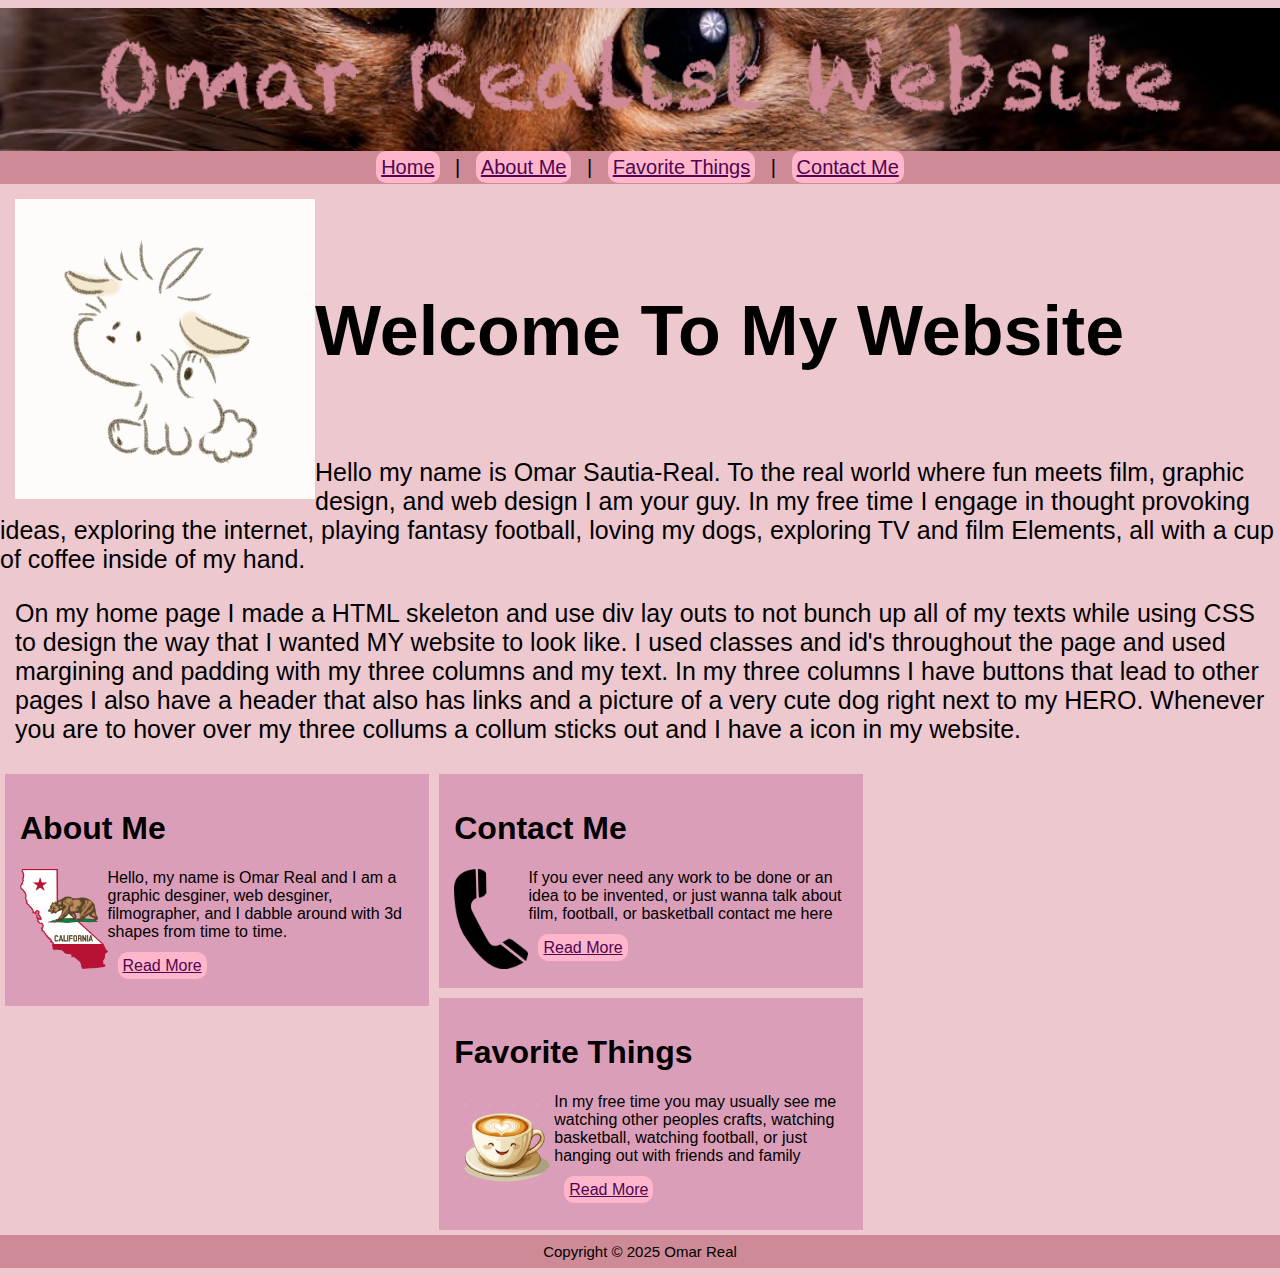
<file: index.html>
<!DOCTYPE html>
<html>
<head>
<style>
</style>
	<link rel="stylesheet" type="text/css" href="mystyle.css">	
	  <link rel="icon" type="image/x-icon" href="photos/maltipoo.jpeg">


</head>
<body>
<div id= "omar"> <img src="photos/headertext.png" width="100%"  alt=""/></div>
	<div id="guide"><a href="index.html">Home</a> | <a href="aboutme.html">About Me</a> | <a href="favoritething.html">Favorite Things</a> | <a href="contactme.html">Contact Me</a></div>
<div style="padding: 15px;"><div margining= "15px" padding="15px"><img src="photos/giphypuppy.gif" alt="babbbbbbyyyy doggyyyy" height="300" class="gipph" style="float:left"></div></div>
	<div id="titles2"><h1>Welcome To My Website</h1></div>
	<div id="normaltext"><p>Hello my name is Omar Sautia-Real. To the real world where fun meets film, graphic design, and web design I am your guy. In my free time I engage in thought provoking ideas, exploring the internet, playing fantasy football, loving my dogs, exploring TV and film Elements, all with a cup of coffee inside of my hand.&nbsp;</p></div>
		<div id="normaltext2"><p>On my home page I made a HTML skeleton and use div lay outs to not bunch up all of my texts while using CSS to design the way that I wanted MY website to look like. I used classes and id's throughout the page and used margining and padding with my three columns and my text. In my three columns I have buttons that lead to other pages I also have a header that also has links and a picture of a very cute dog right next to my HERO. Whenever you are to hover over my three collums a collum sticks out and I have a icon in my website.
</p></div>
<div style="clear: both;"></div>
<div class="threecollums">
  <h1>About Me</h1> 	
	<img src="photos/cali.webp" alt="cali" height="100" style="float:left" >
		<div margining= "15px">Hello, my name is Omar Real and I am a graphic desginer, web desginer, filmographer, and I dabble around with 3d shapes from time to time.</div>
	<p><a href="aboutme.html">Read More</a></p>
</div>
<div class="threecollums">
  <h1> Contact Me</h1> 	
	<img src="photos/phone.png" alt="phone" height="100" style="float:left">
	If you ever need any work to be done or an idea to be invented, or just wanna talk about film, football, or basketball contact me here 
	<p><a href="contactme.html"> Read More</a></p>
</div>
<div class="threecollums">
  <h1>Favorite Things</h1> <img src="photos/coffee.png" alt="coffee" height="100" style="float:left" >
	In my free time you may usually see me watching other peoples crafts, watching basketball, watching football, or just hanging out with friends and family
	<p><a href="favoritethings.html">Read More</a></p>
</div>
		<div style="clear: both;"></div>
<div id= "footer" >Copyright &copy; 2025 Omar Real</div>
</body>
</html>
</file>
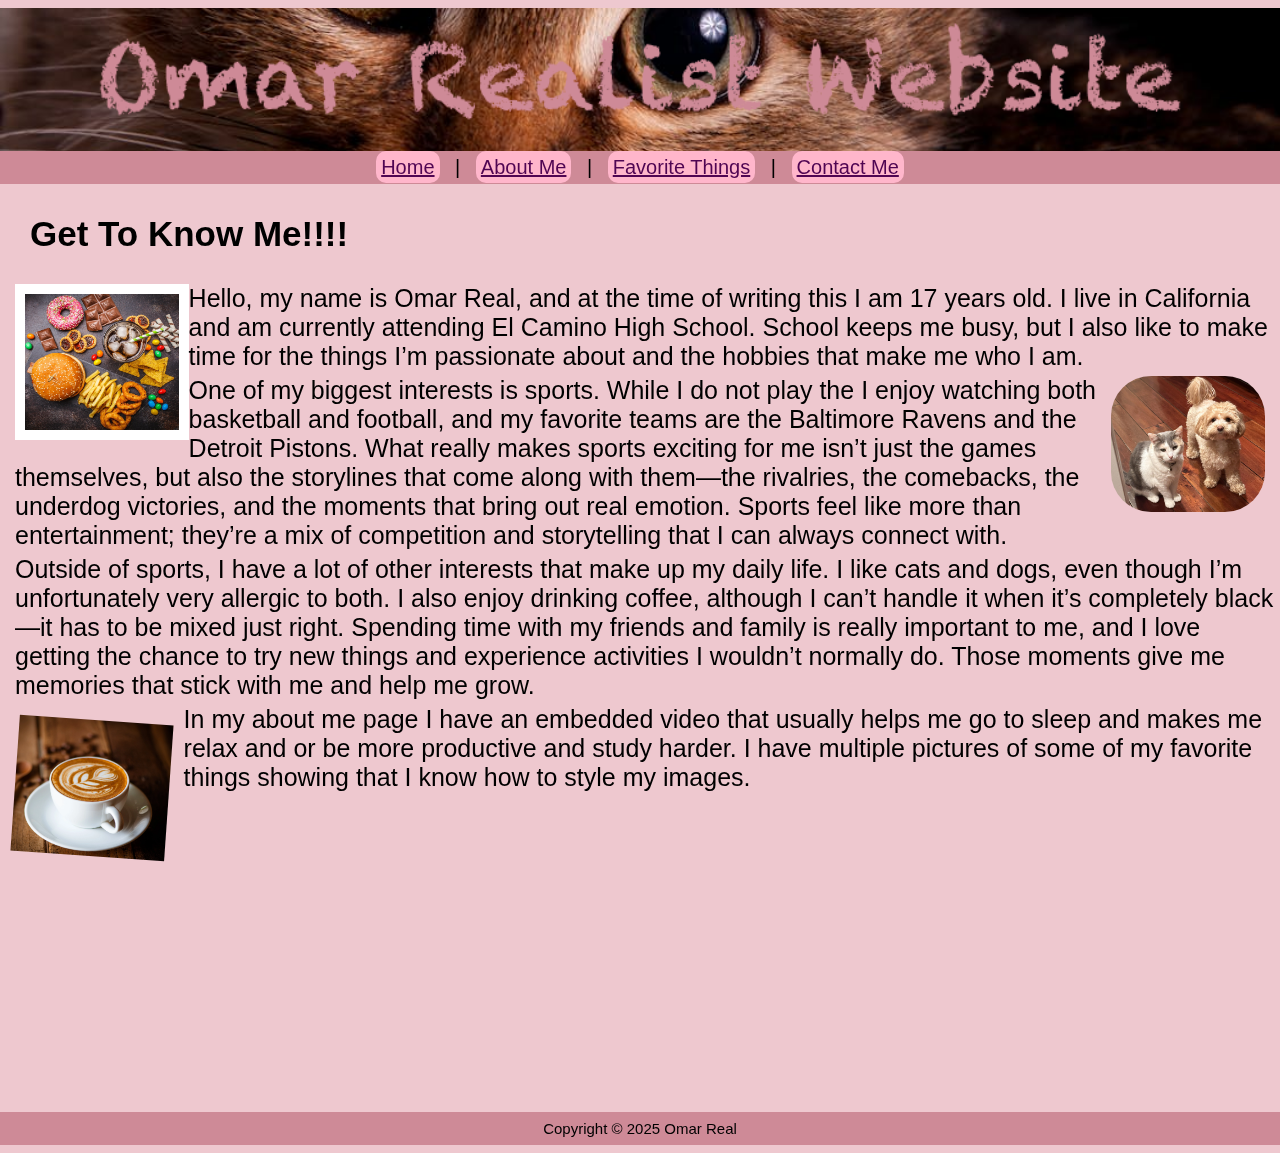
<file: aboutme.html>
<!DOCTYPE html>
<html>
<head>
<style>
</style>
	<link rel="stylesheet" type="text/css" href="mystyle.css">	
	  <link rel="icon" type="image/x-icon" href="photos/maltipoo.jpeg">
</head>
<body>
<div id= "omar"> <img src="photos/headertext.png" width="100%"  alt=""/></div>
<div id="guide"><a href="index.html">Home</a> | <a href="aboutme.html">About Me</a> | <a href="favoritethings.html">Favorite Things</a> | <a href="contactme.html">Contact Me</a></div>
	<h1 id="titles2">Get To Know Me!!!!</h1>
	<img src="photos/Foods.png" alt="foody" width="12%" style="float:left; margin-left:15px; border: 10px solid white">
	
<div class="whatthe" style="padding-left:15px;"> Hello, my name is Omar Real, and at the time of writing this I am 17 years old. I live in California and am currently attending El Camino High School. School keeps me busy, but I also like to make time for the things I’m passionate about and the hobbies that make me who I am. </div>
<img src="photos/babies.png" alt="babies" width="12%" style="float:right; margin-right: 15px; border-radius: 40px">

<div class="whatthe">One of my biggest interests is sports. While I do not play the   I enjoy watching both basketball and football, and my favorite teams are the Baltimore Ravens and the Detroit Pistons. What really makes sports exciting for me isn’t just the games themselves, but also the storylines that come along with them—the rivalries, the comebacks, the underdog victories, and the moments that bring out real emotion. Sports feel like more than entertainment; they’re a mix of competition and storytelling that I can always connect with.</div>
<div class= "whatthe">Outside of sports, I have a lot of other interests that make up my daily life. I like cats and dogs, even though I’m unfortunately very allergic to both. I also enjoy drinking coffee, although I can’t handle it when it’s completely black—it has to be mixed just right. Spending time with my friends and family is really important to me, and I love getting the chance to try new things and experience activities I wouldn’t normally do. Those moments give me memories that stick with me and help me grow.</div>
<img src="photos/aboutmecoffee.png" alt="coffee" width="12%" style="float:left; margin: 15px; transform: rotate(4deg);">
	<div class= "whatthe">In my about me page I have an embedded video that usually helps me go to sleep and makes me relax and or be more productive and study harder. I have multiple pictures of some of my favorite things showing that I know how to style my images.</div>
<iframe width="560" height="315" src="https://www.youtube.com/embed/R0PMYEeTH3A?si=EE5V857t4lkz8lru" title="YouTube video player" frameborder="0" allow="accelerometer; autoplay; clipboard-write; encrypted-media; gyroscope; picture-in-picture; web-share" referrerpolicy="strict-origin-when-cross-origin" allowfullscreen style="float: right; margin-right: 15px"></iframe>
<div style="text-align: center"><p></p></div>
	<div style="clear: both;"></div>
<div id="footer">Copyright &copy; 2025 Omar Real</div>
</body>
</html>
</file>
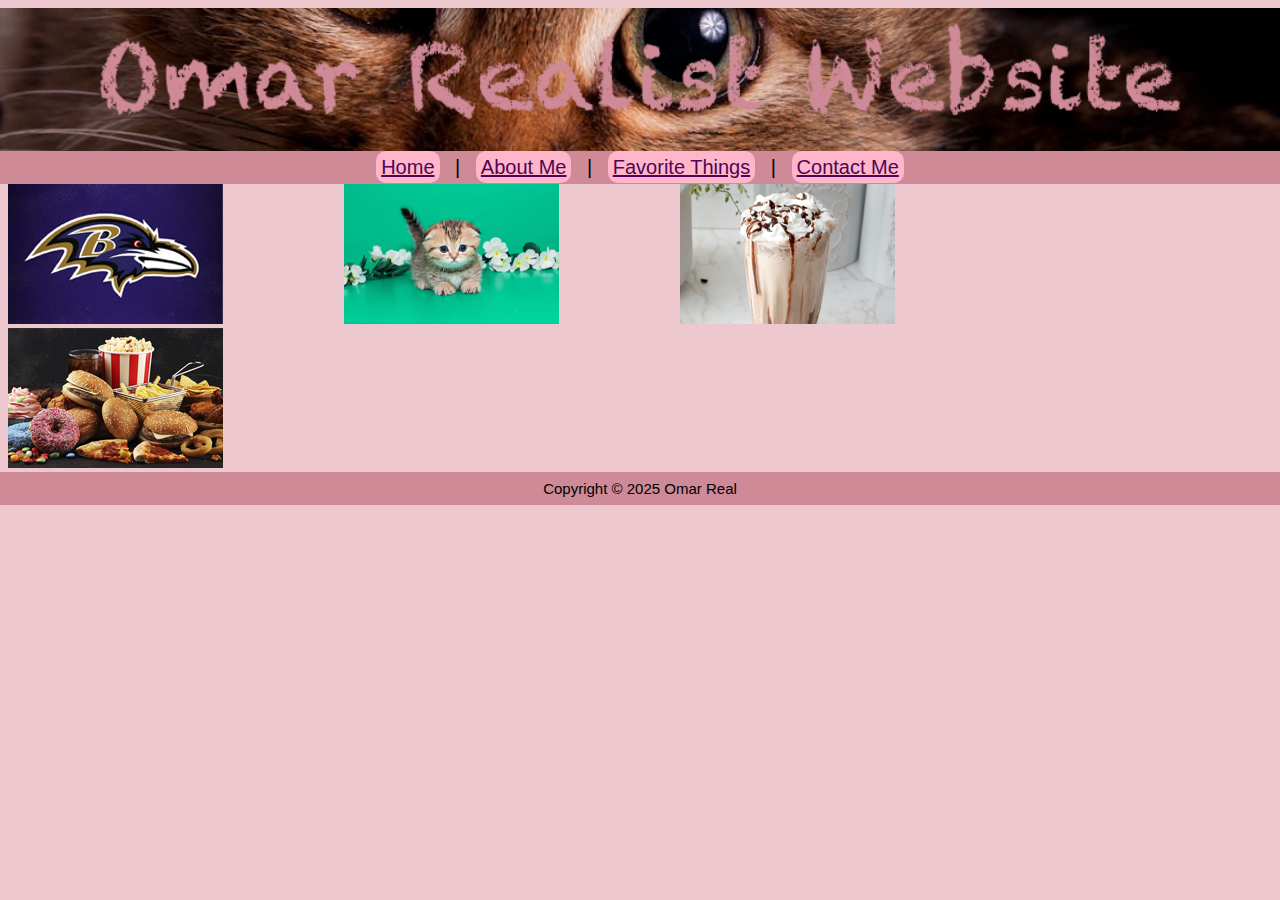
<file: favoritething.html>
<!DOCTYPE html>
<html>
<head>
<style>
	.row > .column {
  padding: 0 8px;
}

.row:after {
  content: "";
  display: table;
  clear: both;
}

/* Create four equal columns that floats next to eachother */
.column {
  float: left;
  width: 25%;
}

/* The Modal (background) */
.modal {
  display: none;
  position: fixed;
  z-index: 1;
  padding-top: 100px;
  left: 0;
  top: 0;
  width: 100%;
  height: 100%;
  overflow: auto;
  background-color: black;
}

/* Modal Content */
.modal-content {
  position: relative;
  background-color: #fefefe;
  margin: auto;
  padding: 0;
  width: 90%;
  max-width: 1200px;
}

/* The Close Button */
.close {
  color: white;
  position: absolute;
  top: 10px;
  right: 25px;
  font-size: 35px;
  font-weight: bold;
}

.close:hover,
.close:focus {
  color: #999;
  text-decoration: none;
  cursor: pointer;
}

/* Hide the slides by default */
.mySlides {
  display: none;
}

/* Next & previous buttons */
.prev,
.next {
  cursor: pointer;
  position: absolute;
  top: 50%;
  width: auto;
  padding: 16px;
  margin-top: -50px;
  color: white;
  font-weight: bold;
  font-size: 20px;
  transition: 0.6s ease;
  border-radius: 0 3px 3px 0;
  user-select: none;
  -webkit-user-select: none;
}

/* Position the "next button" to the right */
.next {
  right: 0;
  border-radius: 3px 0 0 3px;
}

/* On hover, add a black background color with a little bit see-through */
.prev:hover,
.next:hover {
  background-color: rgba(0, 0, 0, 0.8);
}

/* Number text (1/3 etc) */
.numbertext {
  color: #f2f2f2;
  font-size: 12px;
  padding: 8px 12px;
  position: absolute;
  top: 0;
}

/* Caption text */
.caption-container {
  text-align: center;
  background-color: black;
  padding: 2px 16px;
  color: white;
}

img.demo {
  opacity: 0.6;
}

.active,
.demo:hover {
  opacity: 1;
}

img.hover-shadow {
  transition: 0.3s;
}

.hover-shadow:hover {
  box-shadow: 0 4px 8px 0 rgba(0, 0, 0, 0.2), 0 6px 20px 0 rgba(0, 0, 0, 0.19);
}
</style>
	<link rel="stylesheet" type="text/css" href="mystyle.css">	
	  <link rel="icon" type="image/x-icon" href="photos/maltipoo.jpeg">
</head>
<body>
<div id= "omar"> <img src="photos/headertext.png" width="100%"  alt=""/></div>
	<div id="guide"><a href="index.html">Home</a> | <a href="aboutme.html">About Me</a> | <a href="favoritething.html">Favorite Things</a> | <a href="contactme.html">Contact Me</a></div>
	
	<!-- Images used to open the lightbox -->
<div class="row">
  <div class="column">
    <img src="photos/ravens.png" onclick="openModal();currentSlide(1)" class="hover-shadow">
  </div>
  <div class="column">
    <img src="photos/munchkin.png" onclick="openModal();currentSlide(2)" class="hover-shadow">
  </div>
  <div class="column">
    <img src="photos/coldcoffee.png" onclick="openModal();currentSlide(3)" class="hover-shadow">
  </div>
  <div class="column">
    <img src="photos/foodfthings.png" onclick="openModal();currentSlide(4)" class="hover-shadow">
  </div>
</div>

<!-- The Modal/Lightbox -->
<div id="myModal" class="modal">
  <span class="close cursor" onclick="closeModal()">&times;</span>
  <div class="modal-content">

    <div class="mySlides">
      <div class="numbertext">1 / 4</div>
      <img src="photos/ravens_wide.png" style="width:100%">
    </div>

    <div class="mySlides">
      <div class="numbertext">2 / 4</div>
      <img src="photos/munchkin_wide.png" style="width:100%">
    </div>

    <div class="mySlides">
      <div class="numbertext">3 / 4</div>
      <img src="photos/coldcoffee_wide.png" style="width:100%">
    </div>

    <div class="mySlides">
      <div class="numbertext">4 / 4</div>
      <img src="photos/foods_wide.png" style="width:100%">
    </div>

    <!-- Next/previous controls -->
    <a class="prev" onclick="plusSlides(-1)">&#10094;</a>
    <a class="next" onclick="plusSlides(1)">&#10095;</a>

    <!-- Caption text -->
    <div class="caption-container">
      <p id="caption"></p>
    </div>

    <!-- Thumbnail image controls -->
    <div class="column">
      <img class="demo" src="photos/ravens.png" onclick="currentSlide(1)" alt="Nature">
    </div>

    <div class="column">
      <img class="demo" src="photos/munchkin.png" onclick="currentSlide(2)" alt="Snow">
    </div>

    <div class="column">
      <img class="demo" src="photos/coldcoffee.png" onclick="currentSlide(3)" alt="Mountains">
    </div>

    <div class="column">
      <img class="demo" src="photos/foodfthings.png" onclick="currentSlide(4)" alt="Lights">
    </div>
  </div>
</div>
	
<div style="text-align: center; background-color: #CE8A97; font-size: 15px; padding: 8px;">Copyright &copy; 2025 Omar Real</div>
	
	<script>
// Open the Modal
function openModal() {
  document.getElementById("myModal").style.display = "block";
}

// Close the Modal
function closeModal() {
  document.getElementById("myModal").style.display = "none";
}

var slideIndex = 1;
showSlides(slideIndex);

// Next/previous controls
function plusSlides(n) {
  showSlides(slideIndex += n);
}

// Thumbnail image controls
function currentSlide(n) {
  showSlides(slideIndex = n);
}

function showSlides(n) {
  var i;
  var slides = document.getElementsByClassName("mySlides");
  var dots = document.getElementsByClassName("demo");
  var captionText = document.getElementById("caption");
  if (n > slides.length) {slideIndex = 1}
  if (n < 1) {slideIndex = slides.length}
  for (i = 0; i < slides.length; i++) {
    slides[i].style.display = "none";
  }
  for (i = 0; i < dots.length; i++) {
    dots[i].className = dots[i].className.replace(" active", "");
  }
  slides[slideIndex-1].style.display = "block";
  dots[slideIndex-1].className += " active";
  captionText.innerHTML = dots[slideIndex-1].alt;
}
</script>
</body>
</html>
</file>
<file: mystyle.css>
@charset "UTF-8";
/* CSS Document */
/* unvisited link */
a:link {
  color: #500552;
	background-color: #FFB6CB;
	padding: 5px 5px;
	margin: 5px 10px;
	border-radius: 10px;
}

/* visited link */
a:visited {
  color: #D55D8D;
	background-color: #FFB6CB;
	padding: 10px 10px;
	margin: 5px 10px;
	border-radius: 10px;
}

/* mouse over link */
a:hover {
  color: #B66681;
}

/* selected link */
a:active {
  color: white;
}
body {
	background-color: #EEC8CF;
	font-family: Gotham, "Helvetica Neue", Helvetica, Arial, "sans-serif";
	margin-left:auto;
	margin-right: auto;
	max-width: 1600px;
}
#omar {
	background-color: #634A45; 
	background-image: url("photos/browncat.jpeg");
	background-size: cover;
	background-repeat: no-repeat;
	width:100%;
	background-position: center;
	color: #CE8A97; 
	font-size: 65px; 
	text-align: center; 
	padding: px;
}
#guide {
	text-align: center; 
	background-color: #CE8A97; 
	font-size: 20px; 
	padding: 5px;
}
#footer {
	text-align: center; 
	background-color: #CE8A97; 
	font-size: 15px; 
	padding: 8px;
}
#titles2{
	text-align: left; 
	font-size: 35px;
	margin: 15px;
	padding: 15px;
}
#normaltext{
	text-align: left; 
	font-size: 25px;
	
}
#normaltext2{
	text-align: left; 
	font-size: 25px;
	padding-left: 15px;
}
.whatthe{
	font-size:25px;
	margin: 5px;
	padding-left: 15px;
	margin-left: auto;
	margin-right: auto;
}
.threecollums {
	width: 30.8%; 
	padding:15px;
	float: left;
	background-color:#DB9EB8;
	margin:5px;
	text-decoration: none;
}
.threecollums:hover{
	  box-shadow: 5px 5px 5px 5px #888888;
	rotate:1deg;
	transfomr: translateY(-5px);
}
</file>
